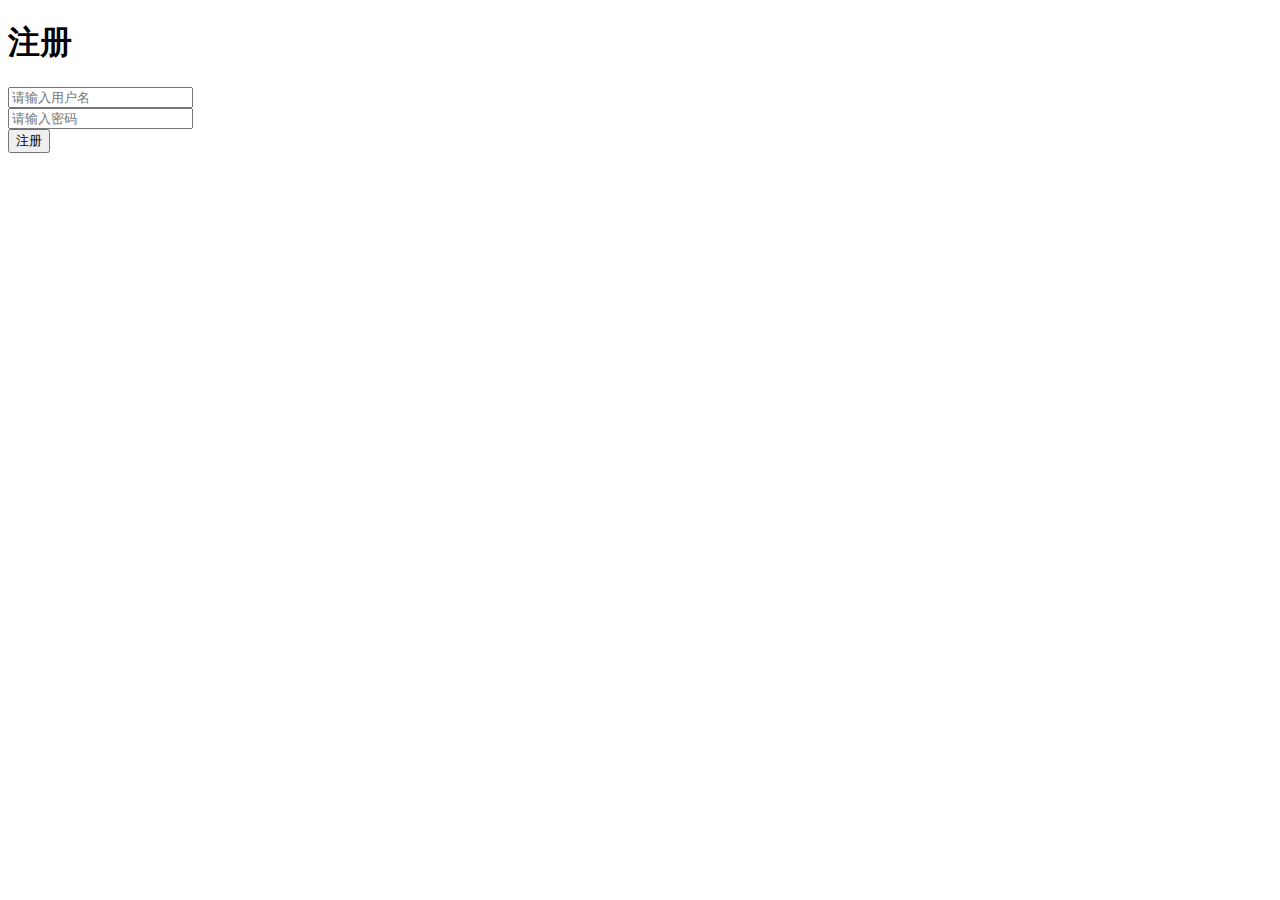
<file: templates/register.html>
<!DOCTYPE html>
<html lang="en">
<head>
    <meta charset="UTF-8">
    <title>注册页面</title>
</head>
<body>
    <h1>注册</h1>
    <form action="/register" method="post">
        <input type="text" name="username" placeholder="请输入用户名">
        <br>
        <input type="text" name="password" placeholder="请输入密码">
        <br>
        <button type="submit">注册</button>
    </form>
</body>
</html>
</file>
